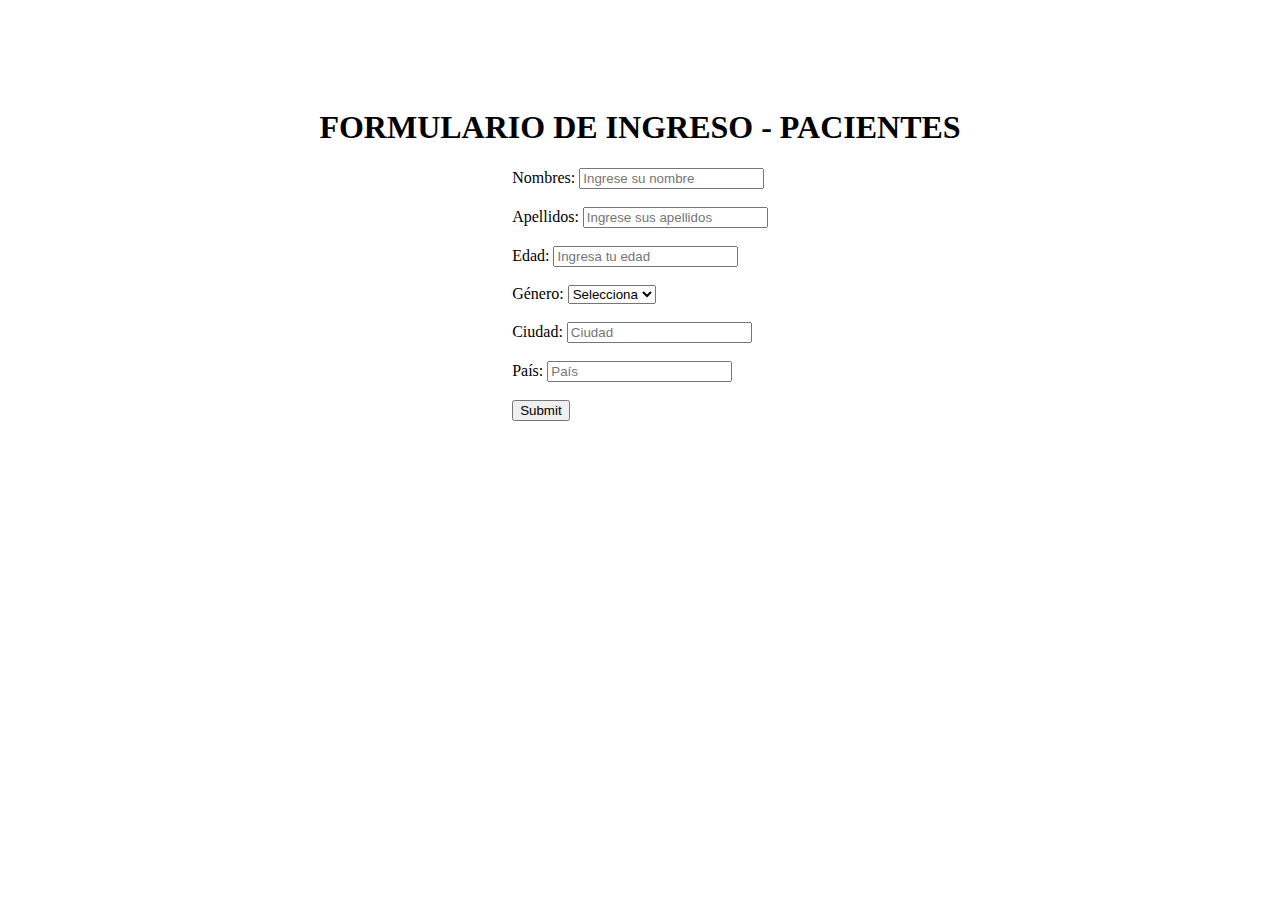
<file: index.html>
<!DOCTYPE html>
<html lang="en">
<head>
  <meta charset="UTF-8">
  <meta name="viewport" content="width=device-width, initial-scale=1.0">
  <meta http-equiv="X-UA-Compatible" content="ie=edge">
  <link rel="stylesheet" href="assets/css/style.css">
  <title>Clinica</title>
</head>
<body>
  <h1>FORMULARIO DE INGRESO - PACIENTES</h1>
  <form id="formulario" action="">
    <div>
      Nombres: <input type="text" name="nombre" id="nombre" class= "input-registro" placeholder="Ingrese su nombre"/><br>
      <span></span><br>
      Apellidos: <input type="text" name="apellidos" id="apellido" class="input-registro"placeholder="Ingrese sus apellidos"/><br>
      <span></span><br>
      Edad: <input type="text" name="edad" id="edad" maxlength="2" class="input-registro" placeholder="Ingresa tu edad"/><br>
      <span></span><br>
      Género: <select name="genero" id="genero" class="input-registro">
      <option value="">Selecciona</option>
      <option value="masculino">Masculino</option>
      <option value="femenino">Femenino</option>
      </select><br>
      <span></span><br>
      Ciudad: <input type="text" name="ciudad" id="ciudad" class="input-registro" placeholder="Ciudad"/><br>
      <span></span><br>
      País: <input type="text" name="pais" id="pais" class="input-registro" placeholder="País"/><br>
      <span></span><br>
      <input type="submit" id="enviar"/>
      <br>
      <span id="alerta"></span><br>
    </div>
  </form>
  <script src="assets/js/script.js" charset="utf-8"></script>
</body>
</html>
</file>
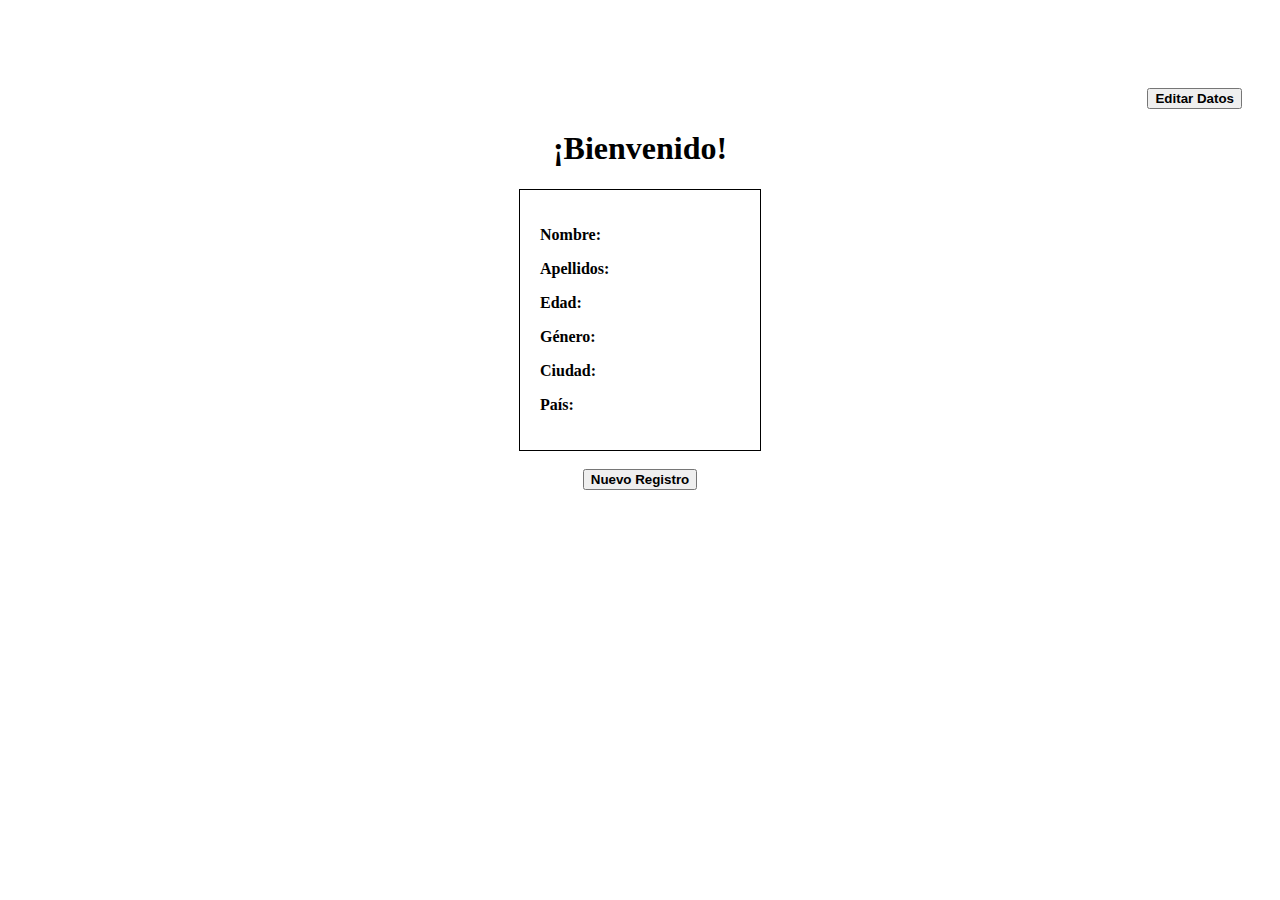
<file: pacientes.html>
<!DOCTYPE html>
<html lang="en">
<head>
  <meta charset="UTF-8">
  <meta name="viewport" content="width=device-width, initial-scale=1.0">
  <meta http-equiv="X-UA-Compatible" content="ie=edge">
  <link rel="stylesheet" href="assets/css/style.css">
  <title>Clinica</title>
</head>
<body>
    <div class="contenedor-boton">
       <button type="button" name="button" id="editar"><strong>Editar Datos</strong></button>
    </div>

    <h1>¡Bienvenido!</h1>

    <div id="bienvenida-paciente">
           <p><strong>Nombre: </strong><span id="nombre-pac"></span></p>
           <p><strong>Apellidos: </strong><span id="apellido-pac"></span></p>
           <p><strong>Edad: </strong><span id="edad-pac"></span></p>
           <p><strong>Género: </strong><span id="genero-pac"></span></p>
           <p><strong>Ciudad: </strong><span id="ciudad-pac"></span></p>
           <p><strong>País: </strong><span id="pais-pac"></span></p>
    </div><br>
    <div>
      <button type="button" name="button" id="nuevoRegistro"><strong>Nuevo Registro</strong></button>
    </div>
     <script type="text/javascript" src="assets/js/paciente.js"></script>
</body>
</html>
</file>
<file: assets/css/style.css>
.un-paciente{
	border: 2px solid black;
	display: inline-block;
	margin: 20px 0 0 20px;
	padding: 15px;
}
.un-paciente p {
	margin: 3px 0;
}
body{
	text-align: center;
	padding-top: 80px;
}
form{
	display: inline-block;
	text-align: left;
}
button{
	margin: 0 auto;
	display: block;
}
label{
	display: inline-block;
	width: 60px;
}
span{
	color: red;
	margin-left: 60px;
}
#bienvenida-paciente{
	width: 200px;
    border: 1px solid black;
    margin: 0 auto;
    text-align: left;
    padding: 20px;
}
#nombre-pac,#apellido-pac,#edad-pac,#genero-pac,#ciudad-pac,#pais-pac{
	color: blue;
	margin: 0;
}
.contenedor-boton{
	text-align: right;
}
.contenedor-boton button{
	display: inline-block;
	margin-right: 30px;
}
</file>
